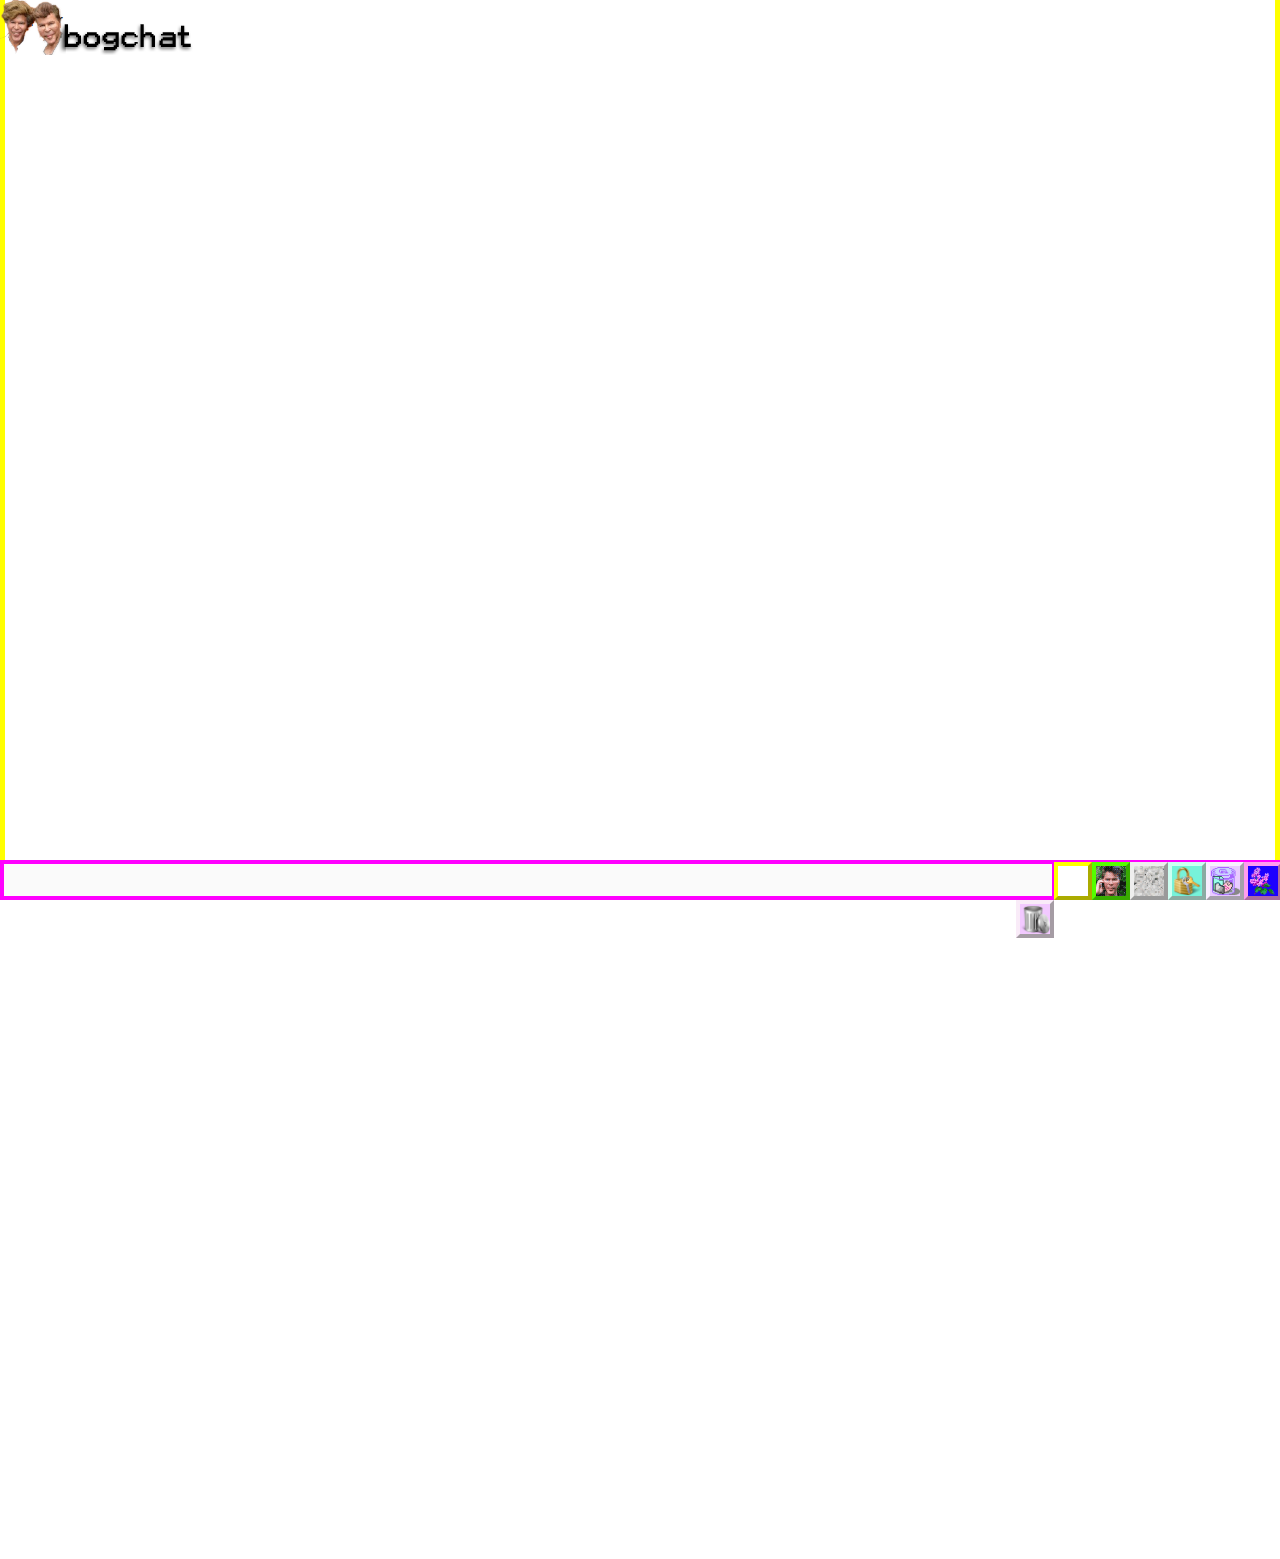
<file: index.html>
<!DOCTYPE html>
<html class="seq-ui">
<head>

<script>
let bogversion = 13
</script>

<meta charset="utf-8">
<title id="title">bogchat</title>
<meta name="viewport" content="width=device-width, initial-scale=1.0,maximum-scale=1.0,user-scalable=0"/> 
<meta name="description" content="rothschilds bow to bogdanoffs" />
<meta name="author" content="the jollo irc network" />
<meta name="apple-mobile-web-app-status-bar-style" content="black">
<meta name="apple-mobile-web-app-capable" content="yes">
<script src="https://code.jquery.com/jquery-1.12.4.min.js" integrity="sha256-ZosEbRLbNQzLpnKIkEdrPv7lOy9C27hHQ+Xp8a4MxAQ=" crossorigin="anonymous"></script>
<script>document.write('<script src="./js/mode.js?'+bogversion+'"><\/script>')</script>
<link href="https://fonts.googleapis.com/css?family=Inconsolata" rel="stylesheet">

<script>
  var bogstyles = ["crawl","zoo","modem","fidget","bogchat","bin","bubbles","draw","drums","radio"]
  
  for (var f=0;f<bogstyles.length;f++) {
   document.write('<link rel="stylesheet" href="./css/'+bogstyles[f]+'.css?'+bogversion+'" type="text/css">')
  }
</script>

</head>
<body>
  <div id="logo"></div>
  <div class="line"></div>
  <div id="space"></div>
  <div id="container">
    <div id="content"></div>
    <div id="whatshot"></div>
    <div id="crawl"></div>
    <div id="zoo" class="empty">
      <div id="listen">
        <iframe width="30" height="15" src="https://www.youtube.com/embed/8myYyMg1fFE?&amp;rel=0&amp;loop=1&amp;showinfo=0&amp;disablekb=1&amp;modestbranding=1&amp;hd=1&amp;autohide=1&amp;color=white&amp;playlist=8myYyMg1fFE" frameborder="0" allowfullscreen=""></iframe>
      </div>
      <button id="leavezoo">leave zoo</button>
      <div id="exhibit"></div>
    </div>
  </div>
  <div id="videobox" class="hidden">
    <div id="videoclose"></div>
    <video id="video" width="400" height="300" autoplay></video>
  </div>
  <canvas id="canvas" width="400" height="300" style="display:none"></canvas>
  <div id="bin">
    <div id="newbinbutton"></div>
    <div id="backupbutton"></div>
    <div id="togglefavedbogchatitemsbutton"></div>
    <div id="togglefavedradioplaylistbutton"></div>
    <div id="deletebinbutton"></div>
    <div id="biggerbinbutton"></div>
    <div id="binarea"></div>
  </div>
  <div id="msg">
    <div id="modem"></div>
    <div id="drawingboard"></div>
    <div id="drummachineboard">
      <div id="app" class="">
        <div id="fullstop"></div>
        <div id="pikpak" >
          <input checked="checked" type="radio" id="line1" name="line-style" value="default"  /><label for="line1"></label>
          <input type="radio" id="line2" name="line-style" value="ffog"  /><label for="line2"></label>
          <input type="radio" id="line3" name="line-style" value="tj-e"  /><label for="line3"></label>
        </div>
        <div class="app-region" id="r-top"></div>
        <div class="app-region" id="r-mid"></div>
        <div class="app-region" id="r-bottom"></div>
        <div class="app-region" id="r-footer"></div>
      </div>
    </div>
    <span id="status">connecting...</span>
    <input type="text" id="input" disabled="disabled" />
    <div id="storedbutton" ondragenter="dragpopup()"></div>
    <div id="trashlock"></div>
    <div id="storedarea">
      <div id="storedcontainer"></div>
      <input id="storedinput" type="text">
    </div>
    <div id="uploadbutton"></div>
    <div id="camerabutton"></div>
    <div id="lockbutton"></div>
    <div id="binbutton"></div>
    <div id="mutebutton"></div>
    <div id="favcurrenttrackbutton"></div>
    <div id="radiobutton"></div>
    <div id="radioeject" class="ejected closed">
      <div id="radioejectdisplay">
        <div id="radioejectdisplaycontent">

        </div>
      </div>
    </div>
    <div id="radiohud">
      <div id="radioled">888:88</div>
      <div id="radioledactive"></div>
      <div id="radiotext">XXXXXXXXXXXXXXXXXXXXXXXX</div>
      <div id="radiosubtext"></div>
      <div id="radioejection">&#9167;</div>
      <div id="radiosource">&#9911;</div>
      <div id="radiocontrols">
        <span data-id="1" class="radiocontrol">_</span> 
        <span data-id="2" class="radiocontrol">_</span> 
        <span data-id="3" class="radiocontrol">_</span> 
        <span data-id="4" class="radiocontrol">_</span> 
        <span data-id="5" class="radiocontrol">_</span> 
      </div>
      <div id="radioqueueloading">Q</div>
      <div id="radiominremain">x?</div>
    </div>
  </div>
  <div id="fidgetspinbox">
    <div id="fidgetholder"></div>
    <div id="fidgetspinner"></div>
  </div>
  <input id="fileinput" accept="image/*" type="file" onchange="pushfile()">
  <script src="./js/lib/handlebars/handlebars.min.js"></script>
  <script src="./js/lib/lodash/lodash.min.js"></script>
  <script src="./js/lib/backbone/backbone-min.js"></script>
  <script src="./js/lib/jcanvas/jcanvas.js"></script>
  
  <script src="./js/lib/drawingboard/simpleundo.js"></script>
  <script src="./js/lib/drawingboard/util.js"></script>
  <script src="./js/lib/drawingboard/board.js"></script>
  <script src="./js/lib/drawingboard/controls/control.js"></script>
  <script src="./js/lib/drawingboard/controls/color.js"></script>
  <script src="./js/lib/drawingboard/controls/drawingmode.js"></script>
  <script src="./js/lib/drawingboard/controls/navigation.js"></script>
  <script src="./js/lib/drawingboard/controls/size.js"></script>
  <script src="./js/lib/drawingboard/controls/download.js"></script>
  <script src="./js/lib/microevent/microevent.js"></script>
  <script src="./js/shared/util.js"></script>

  <script>
    var bogmods = ["crawl","zoo","fidget","bin","modem","chat","radio","connect","actions","camera","images","breakapart","draw","bubbles","drums","pak"]
    
    for (var f=0;f<bogmods.length;f++) {
     document.write('<script src="./js/'+bogmods[f]+'.js?'+bogversion+'"><\/script>')
    }
  </script>

</body>
</html>
</file>
